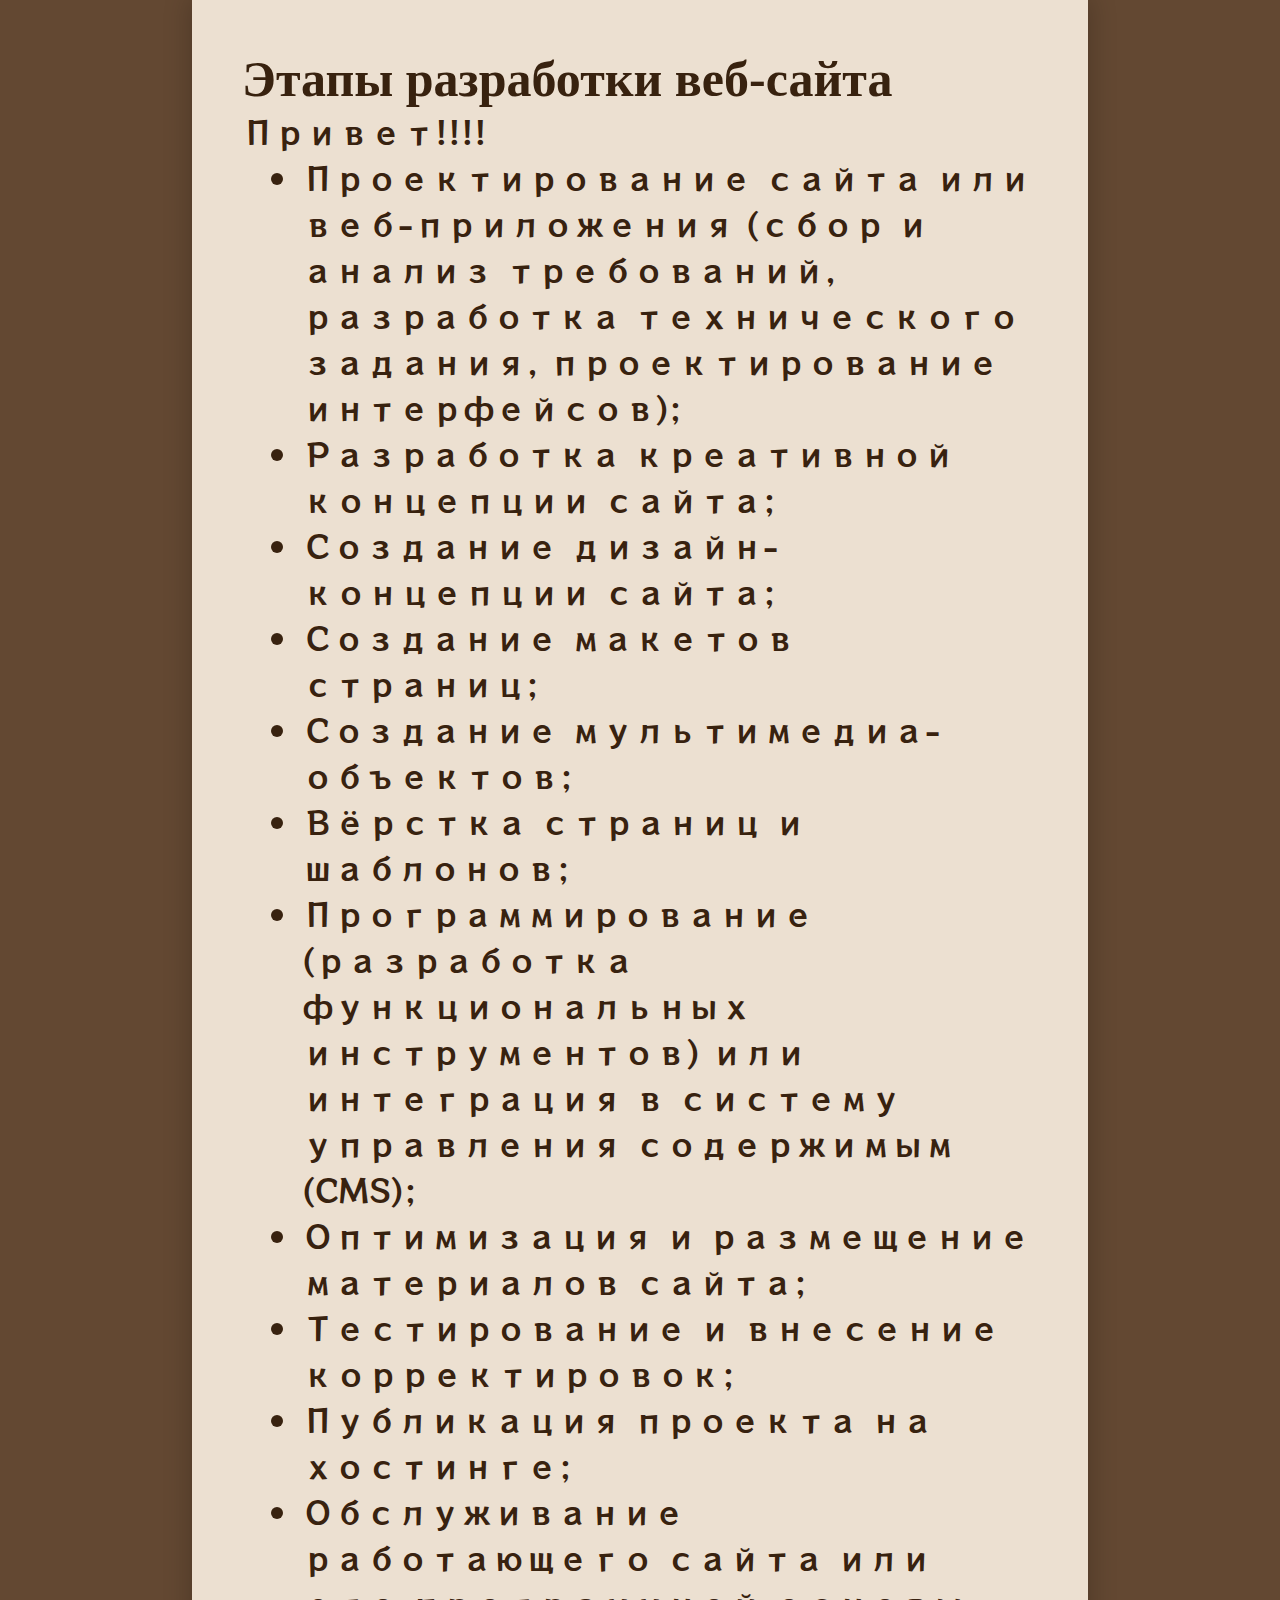
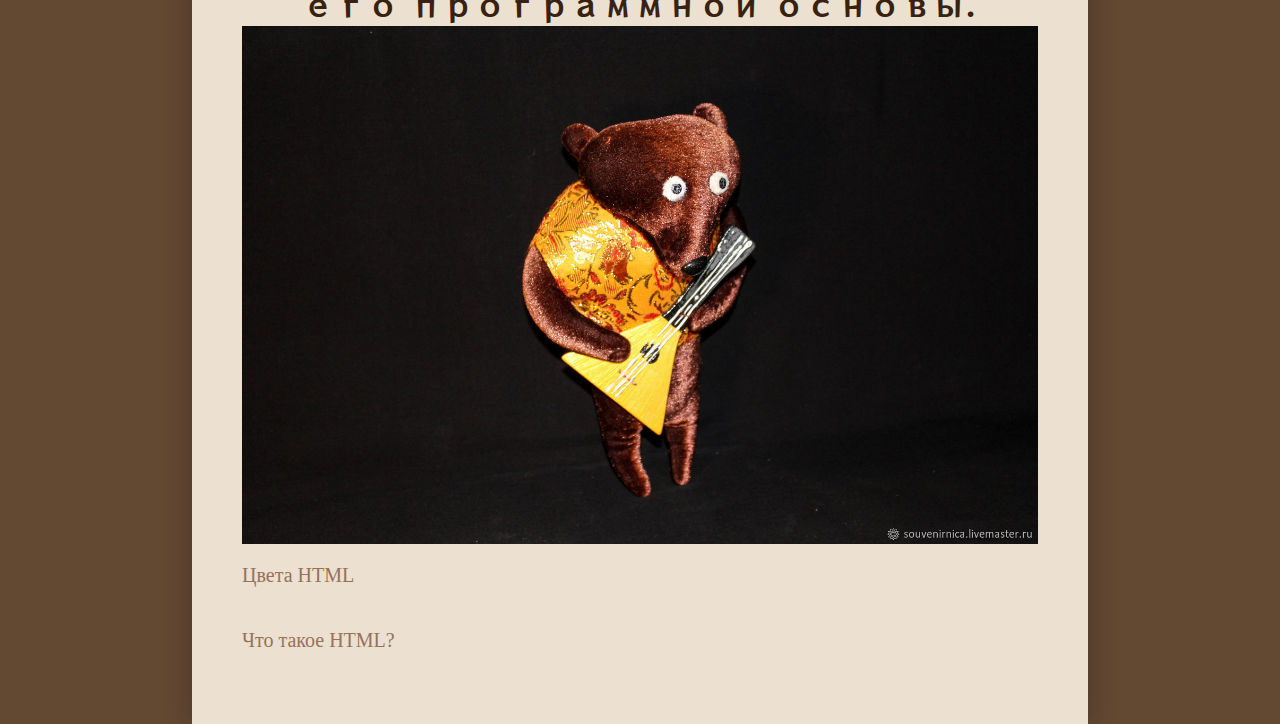
<file: index.html>
<!DOCTYPE html>
<html lang="ru">
<head>
	<meta charset="UTF-8">
	<meta name="viewport" content="width=device-width, initial-scale=1.0">
	<title>Главная страница</title>
	<link rel="preconnect" href="https://fonts.googleapis.com">
	<link rel="preconnect" href="https://fonts.gstatic.com" crossorigin>
	<link href="https://fonts.googleapis.com/css2?family=RocknRoll+One&display=swap" rel="stylesheet">
	<link rel="stylesheet" href="css/main.css"> 
</head>
<body>
	<div>
		<h1>Этапы разработки веб-сайта</h1>
		<p>Привет!!!!</p>
		<ul>
			<li>Проектирование сайта или веб-приложения (сбор и анализ требований, разработка технического задания, проектирование интерфейсов);</li>
    		<li>Разработка креативной концепции сайта;</li>
    		<li>Создание дизайн-концепции сайта;</li>
    		<li>Создание макетов страниц;</li>
    		<li>Создание мультимедиа-объектов;</li>
    		<li>Вёрстка страниц и шаблонов;</li>
    		<li>Программирование (разработка функциональных инструментов) или интеграция в систему управления содержимым (CMS);</li>
    		<li>Оптимизация и размещение материалов сайта;</li>
    		<li>Тестирование и внесение корректировок;</li>
    		<li>Публикация проекта на хостинге;</li>
    		<li>Обслуживание работающего сайта или его программной основы.</li>
		</ul>
		<img src="img/1.jpg" alt="">
		<a href="https://colorscheme.ru/html-colors.html" target="_blank">Цвета HTML</a><br>
		<a href="page2.html">Что такое HTML?</a>
	</div>
</body>
</html>
</file>
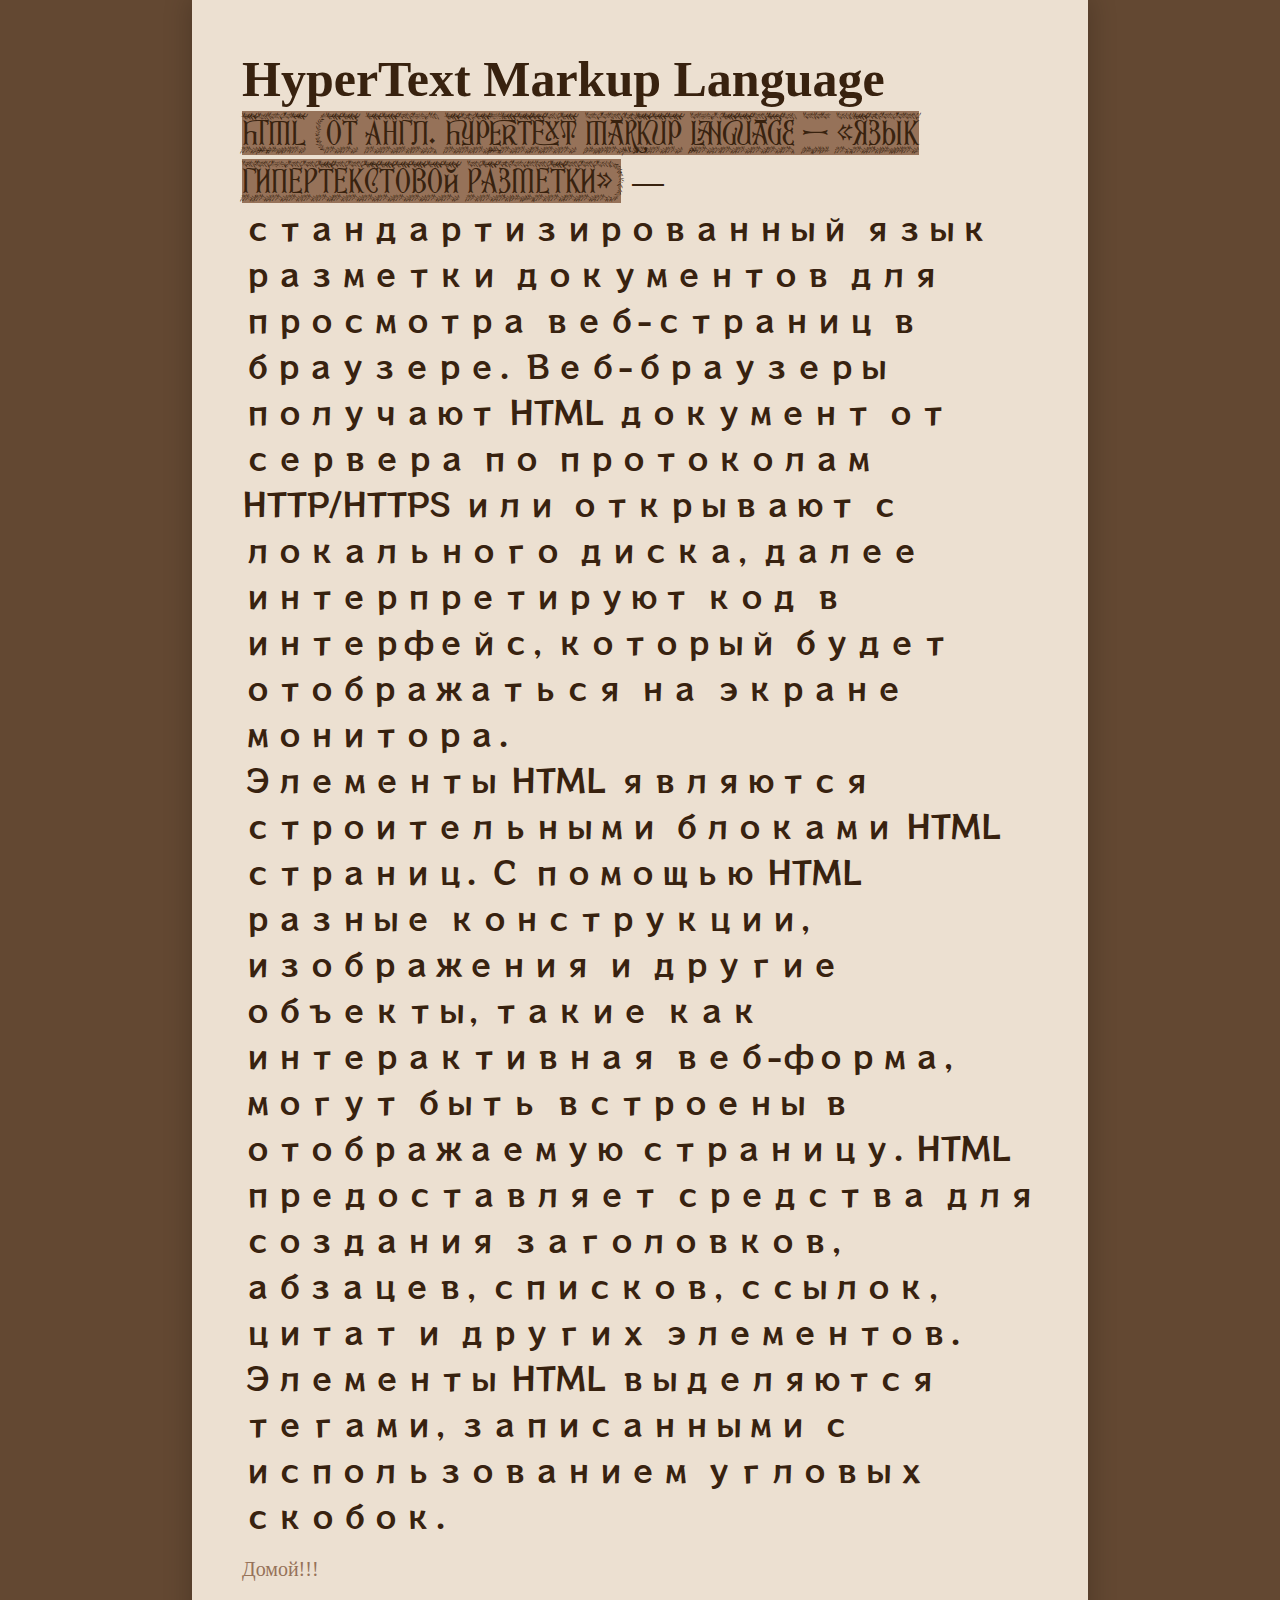
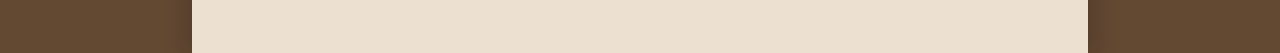
<file: page2.html>
<!DOCTYPE html>
<html lang="ru">
<head>
	<meta charset="UTF-8">
	<meta name="viewport" content="width=device-width, initial-scale=1.0">
	<title>HTML</title>
	<link rel="preconnect" href="https://fonts.googleapis.com">
	<link rel="preconnect" href="https://fonts.gstatic.com" crossorigin>
	<link href="https://fonts.googleapis.com/css2?family=RocknRoll+One&display=swap" rel="stylesheet">
	<link rel="stylesheet" href="css/main.css">
</head>
<body>
	<div>
		<h1>HyperText Markup Language</h1>
		<p><span>HTML (от англ. HyperText Markup Language — «язык гипертекстовой разметки»)</span> — стандартизированный язык разметки документов для просмотра веб-страниц в браузере. Веб-браузеры получают HTML документ от сервера по протоколам HTTP/HTTPS или открывают с локального диска, далее интерпретируют код в интерфейс, который будет отображаться на экране монитора.</p>
		<p>Элементы HTML являются строительными блоками HTML страниц. С помощью HTML разные конструкции, изображения и другие объекты, такие как интерактивная веб-форма, могут быть встроены в отображаемую страницу. HTML предоставляет средства для создания заголовков, абзацев, списков, ссылок, цитат и других элементов. Элементы HTML выделяются тегами, записанными с использованием угловых скобок. </p>
		<a href="index.html">Домой!!!</a>
	</div>
</body>
</html>
</file>
<file: css/main.css>
@font-face{
	font-family: 'Web font';
	src: url('../font/ChristmasReignDecoPersonal.ttf') format('truetype');
	font-style: normal;
	font-weight: normal;
}
*{
	padding: 0;
	margin: 0;
	box-sizing: border-box;
}
body{
	background-color: #634832;
}
p{
	color: #38220f;
	font-size: 32px;
	font-family: 'RocknRoll One', sans-serif;
}
span{
	background-color: #967259;
	font-family: 'Web font';
	font-size: 30px;
}

h1{ 
	font-size: 50px;
	color: #38220f; 
}
div{
	width: 70%;
	margin: auto;
	background-color: #ece0d1;
	padding: 50px;
	box-shadow: 0 0 25px 3px rgba(0,0,0,0.2);
}
a {
	text-decoration: none;
	color: #967259;
	font-size: 20px;
	display: inline-block;
	margin: 20px 0;
	border-bottom: 2px solid transparent;
	transition: 0.5s ease-in;
}
a:hover{
	border-bottom-color: #38220f;
}
img{
	max-width: 100%;
	height: auto;
	display: block;
}
li{
	font-size: 32px;
	color: #38220f;
	margin-left: 60px;
	font-family: 'RocknRoll One', sans-serif;
}
</file>
